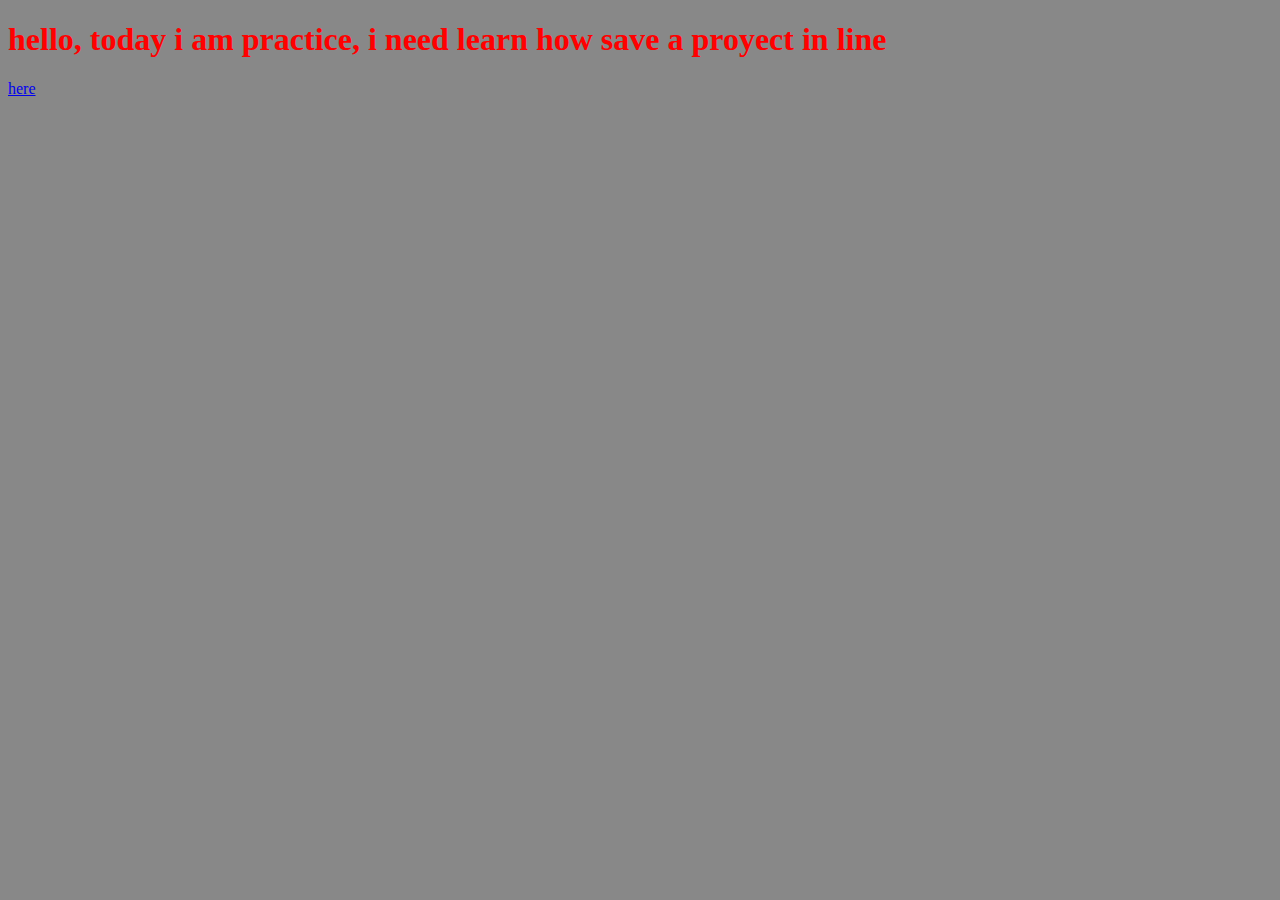
<file: index.html>
<!DOCTYPE html>
<html lang="en">
<head>
    <meta charset="UTF-8">
    <meta http-equiv="X-UA-Compatible" content="IE=edge">
    <meta name="viewport" content="width=device-width, initial-scale=1.0">
    <link rel="stylesheet" href="styles.css">
    <title>Practice</title>
</head>
<body>
    <div>
        <h1 class="hi">
         hello, today i am practice, i need learn how save a proyect in line
        </h1>

        <a href="second.html">here</a>
    </div>
</body>
</html>
</file>
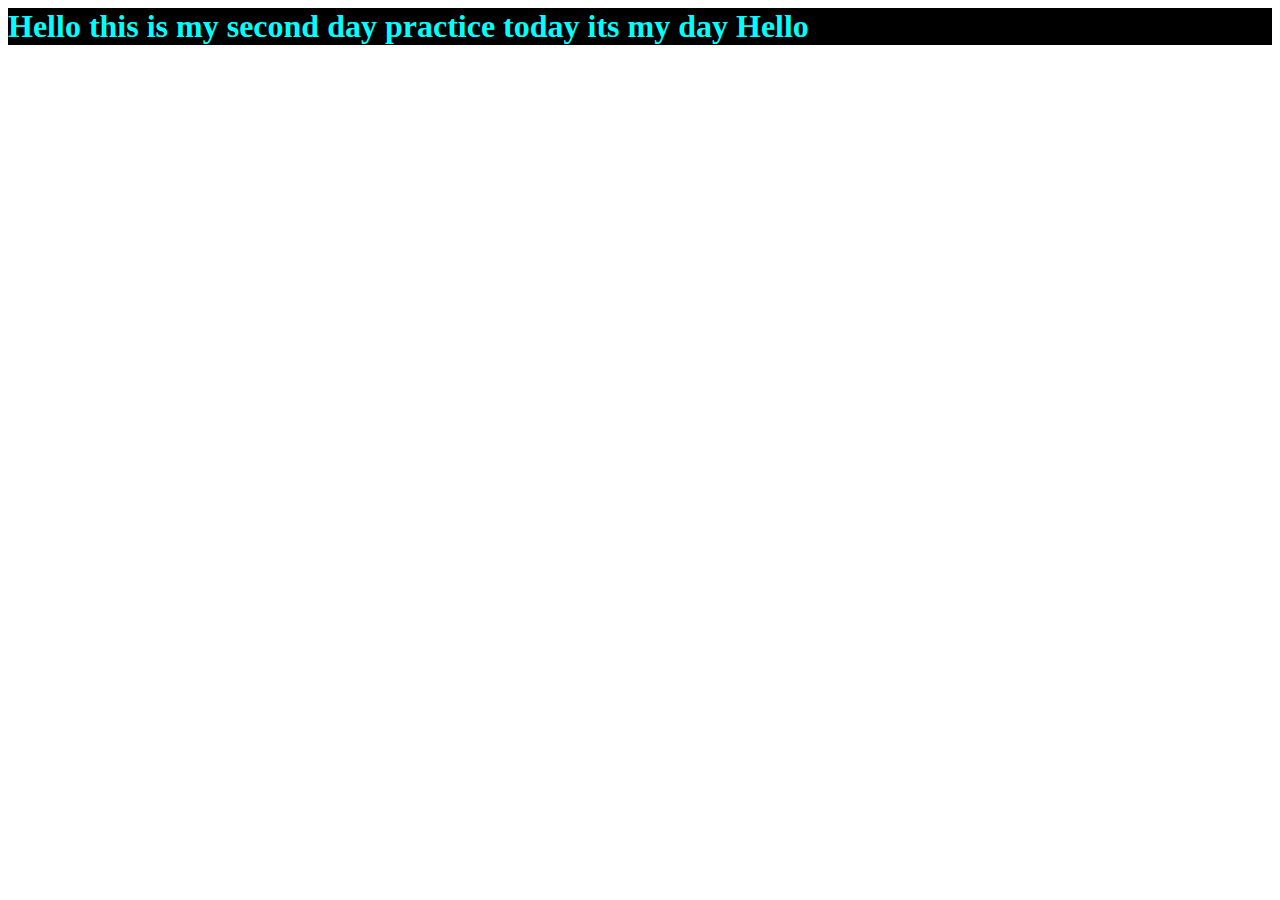
<file: second.html>
<!DOCTYPE html>
<html lang="en">
<head>
    <meta charset="UTF-8">
    <meta http-equiv="X-UA-Compatible" content="IE=edge">
    <meta name="viewport" content="width=device-width, initial-scale=1.0">
    <title>second</title>
</head>
<style>
    h1{
        color: aqua;
        background-color: black;
        margin: auto;
        align-items: center;
    }
</style>
<body>
    <h1>
        Hello this is my second day practice today its my day Hello
    </h1>
</body>
</html>
</file>
<file: styles.css>
*{
    background: #888;
}

.hi {
    color: red;
    alling items: center;
}
</file>
